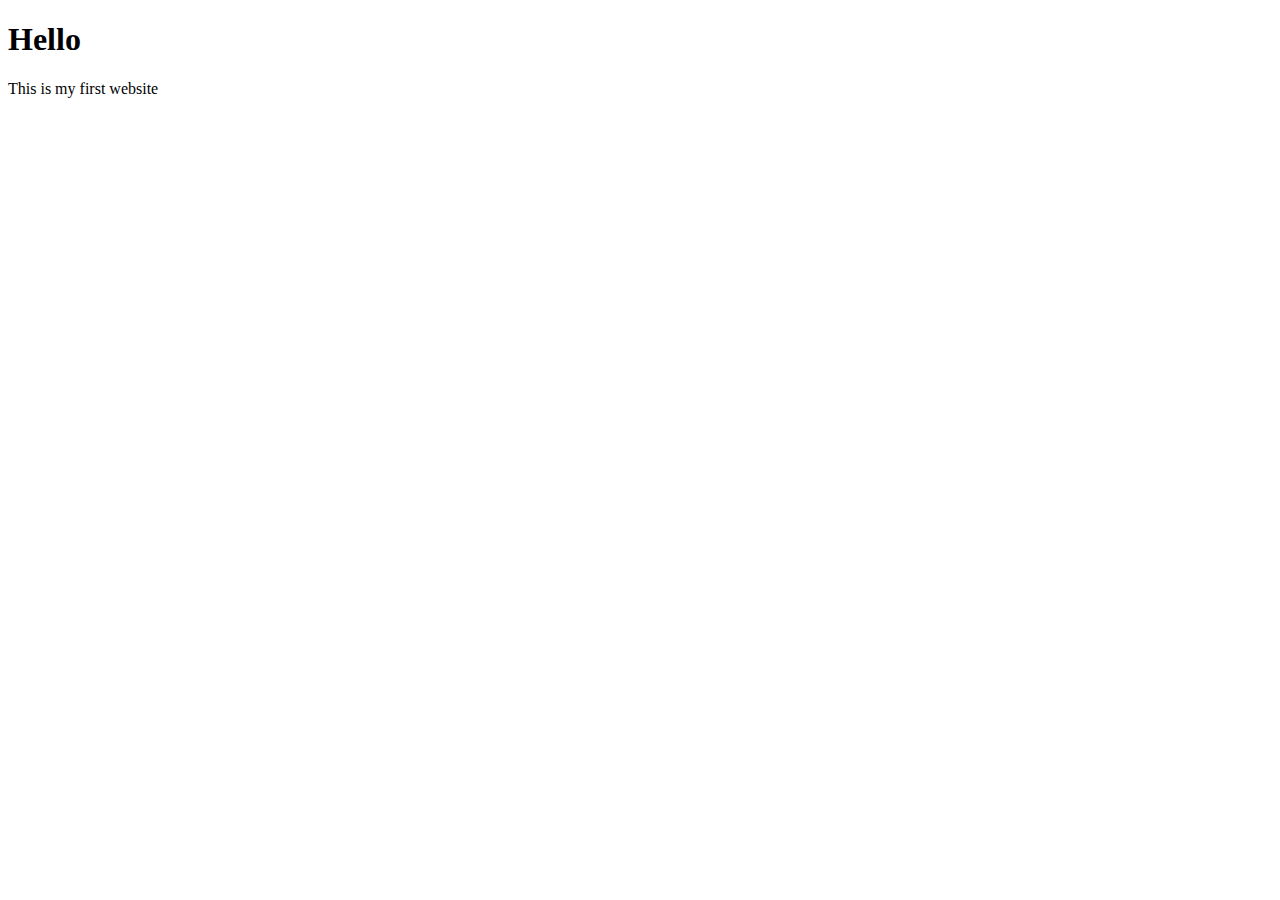
<file: 1. Lab 1 - Intro to HTML/index.html>
<!-- This line tells the browser that the document is an HTML5 file -->
<!DOCTYPE html>

<!-- The <html> tag wraps all the content on the page -->
<html>

    <!-- The <head> section contains information *about* the web page (not shown on the page) -->
    <head>
        <!-- The <title> tag sets the text shown in the browser tab -->
        <title>my website</title>
    </head>

    <!-- The <body> section contains all the visible content of the page -->
    <body>
        <!-- <h1> is a heading tag, used for the main title -->
        <h1>Hello</h1>

        <!-- <p> is a paragraph tag, used for regular text -->
        <p>This is my first website</p>
    </body>
</html>
</file>
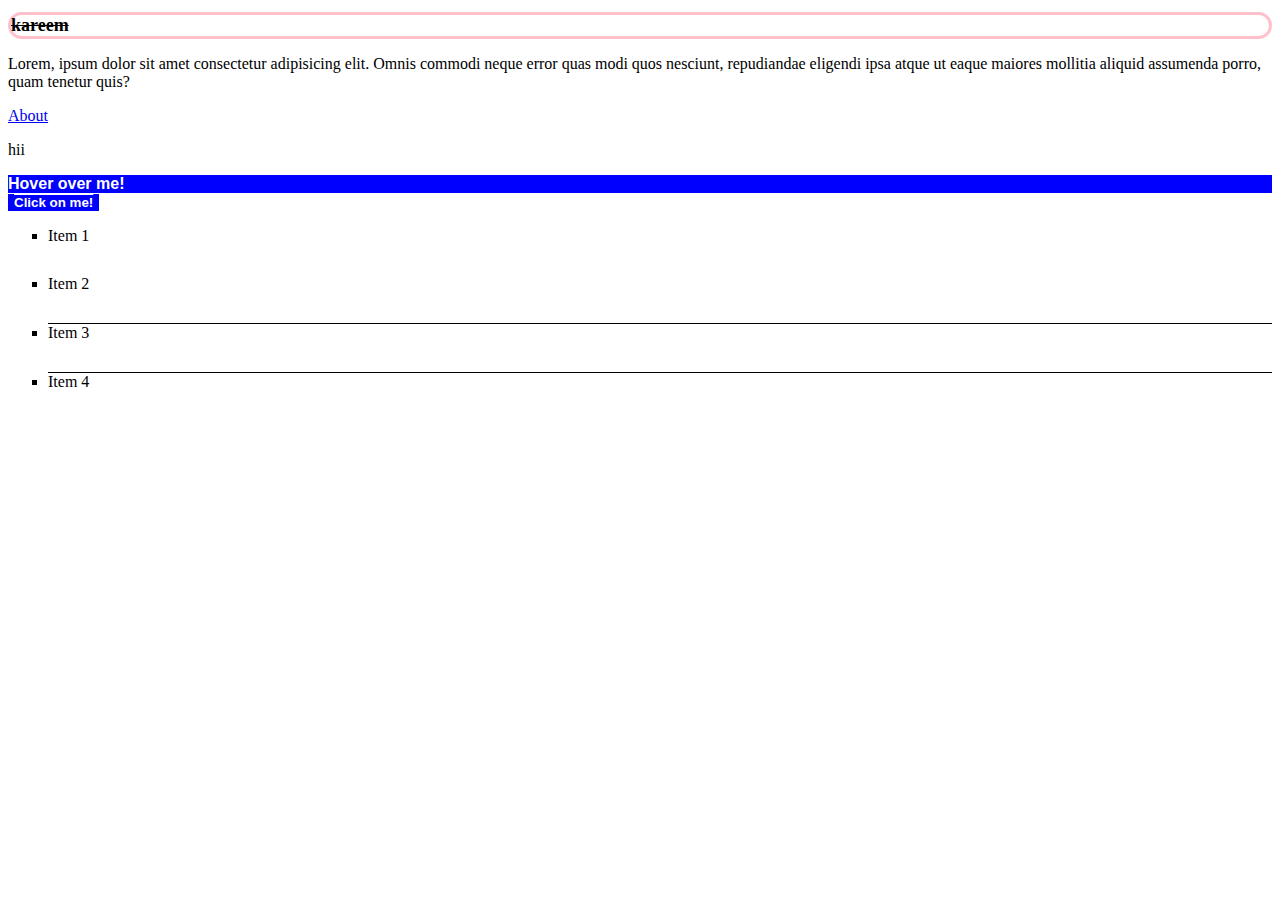
<file: 2. HTML & CSS/index.html>
<!DOCTYPE html>
<html lang="en">
    <head>
        <meta charset="UTF-8">
        <meta name="viewport" content="width=device-width, initial-scale=1.0">
        <title>First Web Page</title>
        <link rel="stylesheet" href="css/stylesheet.css">
    </head>
    <body>
        <h1>
            kareem
        </h1>
        <p>
            Lorem, ipsum dolor sit amet consectetur adipisicing elit. Omnis commodi neque error quas modi quos nesciunt, repudiandae eligendi ipsa atque ut eaque maiores mollitia aliquid assumenda porro, quam tenetur quis?
        </p>
            <a href="about.html">About</a>
            <p>hii</p>
        </div>

        <div class="example">
            Hover over me!
        </div>
        <button class="example">Click on me!</button>

        <div>
            <ul>
                <li class="li-example">Item 1</li>
                <li class="li-example">Item 2</li>
                <li class="li-example">Item 3</li>
                <li class="li-example">Item 4</li>
            </ul>
        </div>


    </body>

</html>
</file>
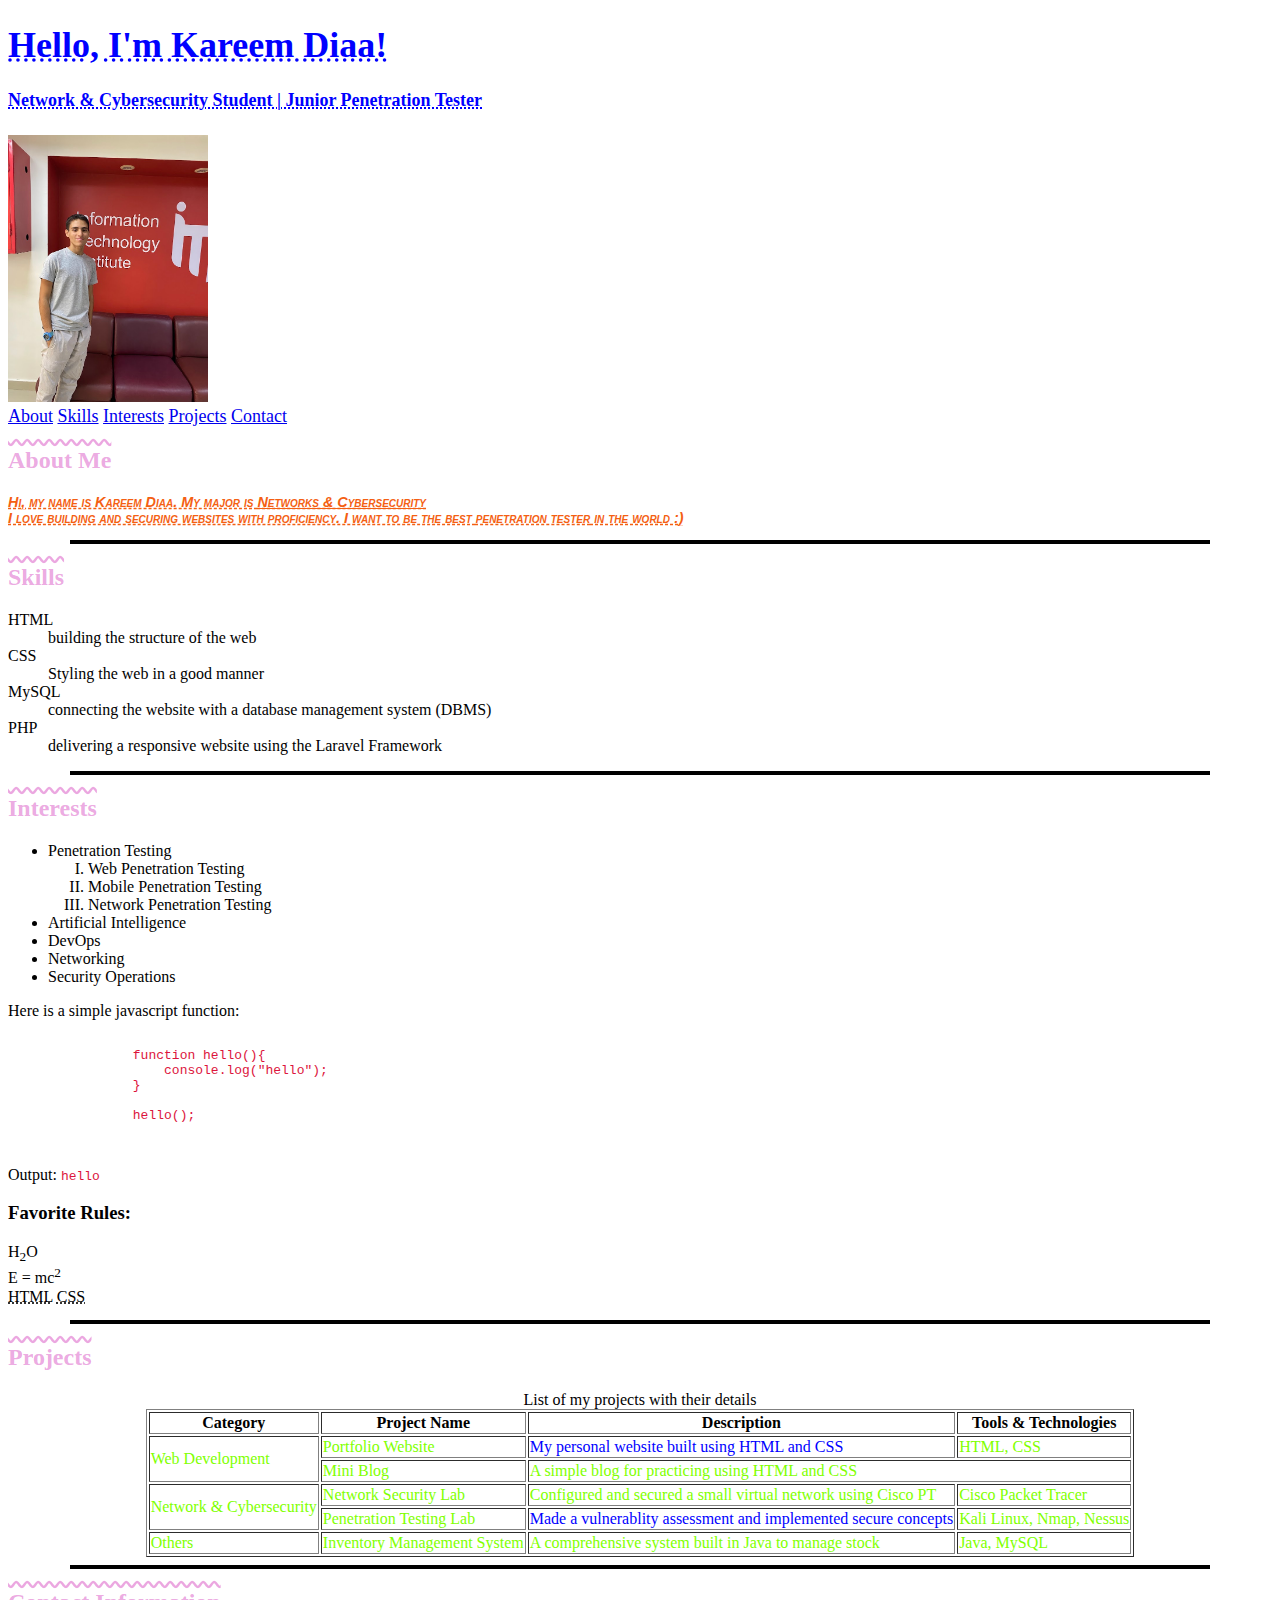
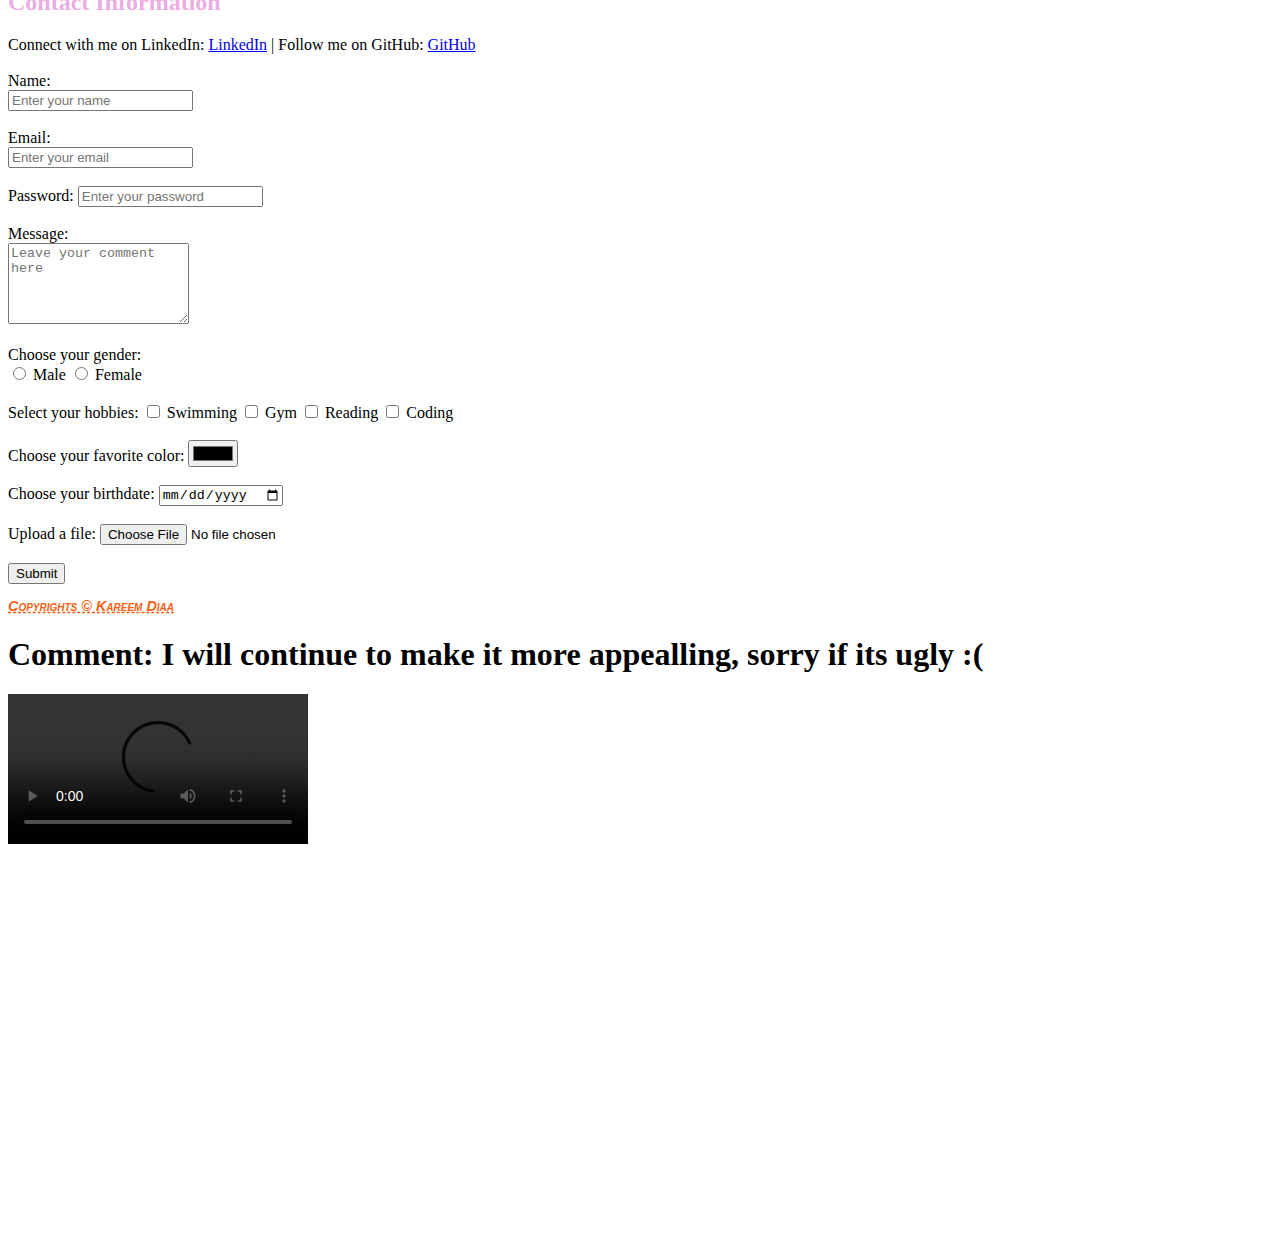
<file: 3. Lab 2, 3, 4 - Building a Portfolio from scratch using HTML and CSS/index.html>
<!DOCTYPE html>
<html lang="en">
<head>
    <meta charset="UTF-8">
    <meta name="description" content="this is my portfolio">
    <meta name="keywords" content="html, css, php, laravel">
    <meta name="viewport" content="width=device-width, initial-scale=1.0">
    <title>Kareem Diaa Portfolio</title>
    <link rel="stylesheet" href="style.css">
    <link rel="icon" href="https://external-content.duckduckgo.com/iu/?u=https%3A%2F%2Fthumbs.dreamstime.com%2Fz%2Fhtml-logo-editorial-illustrative-white-background-eps-download-vector-jpeg-banner-html-logo-editorial-illustrative-white-208329416.jpg&f=1&nofb=1&ipt=950c1ac5df650ce59abe45e3648eac5c987d9235007044c411834116e6a2b85d">

</head>
<body>
    <header>
        <h1>Hello, I'm Kareem Diaa!</h1>
        <h4>Network & Cybersecurity Student | Junior Penetration Tester</h4>

    </header>

    <img width="200" src="assets/picture1.jpg" alt="Kareem Diaa Picture">
    
    <br>

    <nav>
        <a href="#about">About</a>
        <a href="#skills">Skills</a>
        <a href="#interests">Interests</a>
        <a href="#projects">Projects</a>
        <a href="#contact">Contact</a>
    </nav>


    <section id="about">
        <h2>About Me</h2>
        <p>
            Hi, my name is Kareem Diaa. My major is <u>Networks & Cybersecurity</u><br>
            I love building and securing websites with proficiency.
            I want to be the best <em>penetration tester</em> in the world :)
        </p>



    </section>

    <hr width="90%" size="4" color="black">

    <section id="skills">
        <h2>Skills</h2>
        <dl>
            <dt>HTML</dt>
            <dd>building the structure of the web</dd>
            <dt>CSS</dt>
            <dd>Styling the web in a good manner</dd>
            <dt>MySQL</dt>
            <dd>connecting the website with a database management system (DBMS)</dd>
            <dt>PHP</dt>
            <dd>delivering a responsive website using the Laravel Framework</dd>
        </dl>
    </section>

    <hr width="90%" size="4" color="black">

    <section id="interests">
        <h2>Interests</h2>
        <ul>
            <li>Penetration Testing
                <ol type="I">
                    <li>Web Penetration Testing</li>
                    <li>Mobile Penetration Testing</li>
                    <li>Network Penetration Testing</li>
                </ol>
            </li>
            <li>Artificial Intelligence</li>
            <li>DevOps</li>
            <li>Networking</li>
            <li>Security Operations</li>
        </ul>

        Here is a simple javascript function:
        <pre><code>
                function hello(){
                    console.log("hello");
                }

                hello();
            </code>
        </pre>
        Output: <code>hello</code>

        <p>
            <h3>Favorite Rules:</h3>
            H<sub>2</sub>O<br>
            E = mc<sup>2</sup><br>
            <abbr title="HyberText Markup Language">HTML</abbr>
            <abbr title="Cascading Style Sheet">CSS</abbr>
        </p>
    </section>

    <hr width="90%" size="4" color="black">

    <section id="projects">
        <h2>Projects</h2>
        <table border="1" align="center">
            <caption>List of my projects with their details</caption>
            <thead>
                <tr>
                    <th>Category</th>
                    <th>Project Name</th>
                    <th>Description</th>
                    <th>Tools & Technologies</th>
                </tr>
            </thead>
            <tbody class="class1">
                <tr>
                    <td rowspan="2">Web Development</td>
                    <td>Portfolio Website</td>
                    <td id="id1">My personal website built using HTML and CSS</td>
                    <td>HTML, CSS</td>
                </tr>
                <tr>
                    <td>Mini Blog</td>
                    <td colspan="2">A simple blog for practicing using HTML and CSS</td>
                </tr>
                <tr>
                    <td rowspan="2">Network & Cybersecurity</td>
                    <td>Network Security Lab</td>
                    <td>Configured and secured a small virtual network using Cisco PT</td>
                    <td>Cisco Packet Tracer</td>
                </tr>
                <tr>
                    <td>Penetration Testing Lab</td>
                    <td id="id1">Made a vulnerablity assessment and implemented secure concepts</td>
                    <td>Kali Linux, Nmap, Nessus</td>
                </tr>                
                <tr>
                    <td>Others</td>
                    <td>Inventory Management System</td>
                    <td>A comprehensive system built in Java to manage stock</td>
                    <td>Java, MySQL</td>
                </tr>

            </tbody>
            <tfoot>

            </tfoot>

        </table>
    </section>


    <hr width="90%" size="4" color="black">

    <section id="contact">
        <h2>Contact Information</h2>
        Connect with me on LinkedIn: <a target="_blank" href="https://www.linkedin.com/in/kareem-diaa/">LinkedIn</a> | Follow me on GitHub: <a target="_blank" href="https://github.com/kareem-diaa">GitHub</a>
        <br><br>
        <form action="#" method="post">


            <label for="name">Name:</label><br>
            <input type="text" id="name" name="name" placeholder="Enter your name" required><br><br>

            <label for="email">Email:</label><br>
            <input type="email" id="email" name="email" placeholder="Enter your email" required><br><br>

            <label for="password">Password:</label>
            <input type="password" name="password" id="password" placeholder="Enter your password" required><br><br>

            <label for="message">Message:</label><br>
            <textarea id="message" name="message" rows="5" placeholder="Leave your comment here"></textarea><br><br>



            <label>Choose your gender:</label><br>
            <input type="radio" name="gender" id="male" value="Male">
            <label for="male">Male</label>

            <input type="radio" name="gender" id="female" value="Female">
            <label for="female">Female</label>


            <br><br>
            <label for="hobbies">Select your hobbies:</label>

            <input type="checkbox" name="hobbies" id="swimming" value="Swimming">
            <label for="swimming">Swimming</label>

            <input type="checkbox" name="hobbies" id="gym" value="Gym">
            <label for="gym">Gym</label>

            <input type="checkbox" name="hobbies" id="reading" value="Reading">
            <label for="reading">Reading</label>

            <input type="checkbox" name="hobbies" id="coding" value="Coding">
            <label for="coding">Coding</label><br><br>


            <label for="color">Choose your favorite color: </label>
            <input type="color" id="color" name="color"><br><br>

            <label for="birthdate">Choose your birthdate: </label>
            <input type="date" id="birthdate" name="birthdate"><br><br>

            <label for="file">Upload a file:</label>
            <input type="file" name="file" id="file"><br><br>

            <input type="submit" value="Submit">

        </form>

    </section>
    
    <footer>
        <p>Copyrights &copy; Kareem Diaa</p>
    </footer>


    <h1>
        Comment: 
        I will continue to make it more appealling, sorry if its ugly :(
    </h1>
    
    <video src="https://media.istockphoto.com/id/1453353511/video/tilted-palm-trees-at-the-beautiful-tropical-beach-waves-of-turquoise-sea-on-the-sandy-shore.mp4?s=mp4-640x640-is&k=20&c=qjx_WwhObPh72pT7ShN96m9SQIAfVE5bxxcz6OznUs0=" controls loop autoplay></video>
    <br>
    <iframe src="https://tryhackme.com/dashboard"  width="600" height="400" frameborder="0"></iframe>






</body>
</html>
</file>
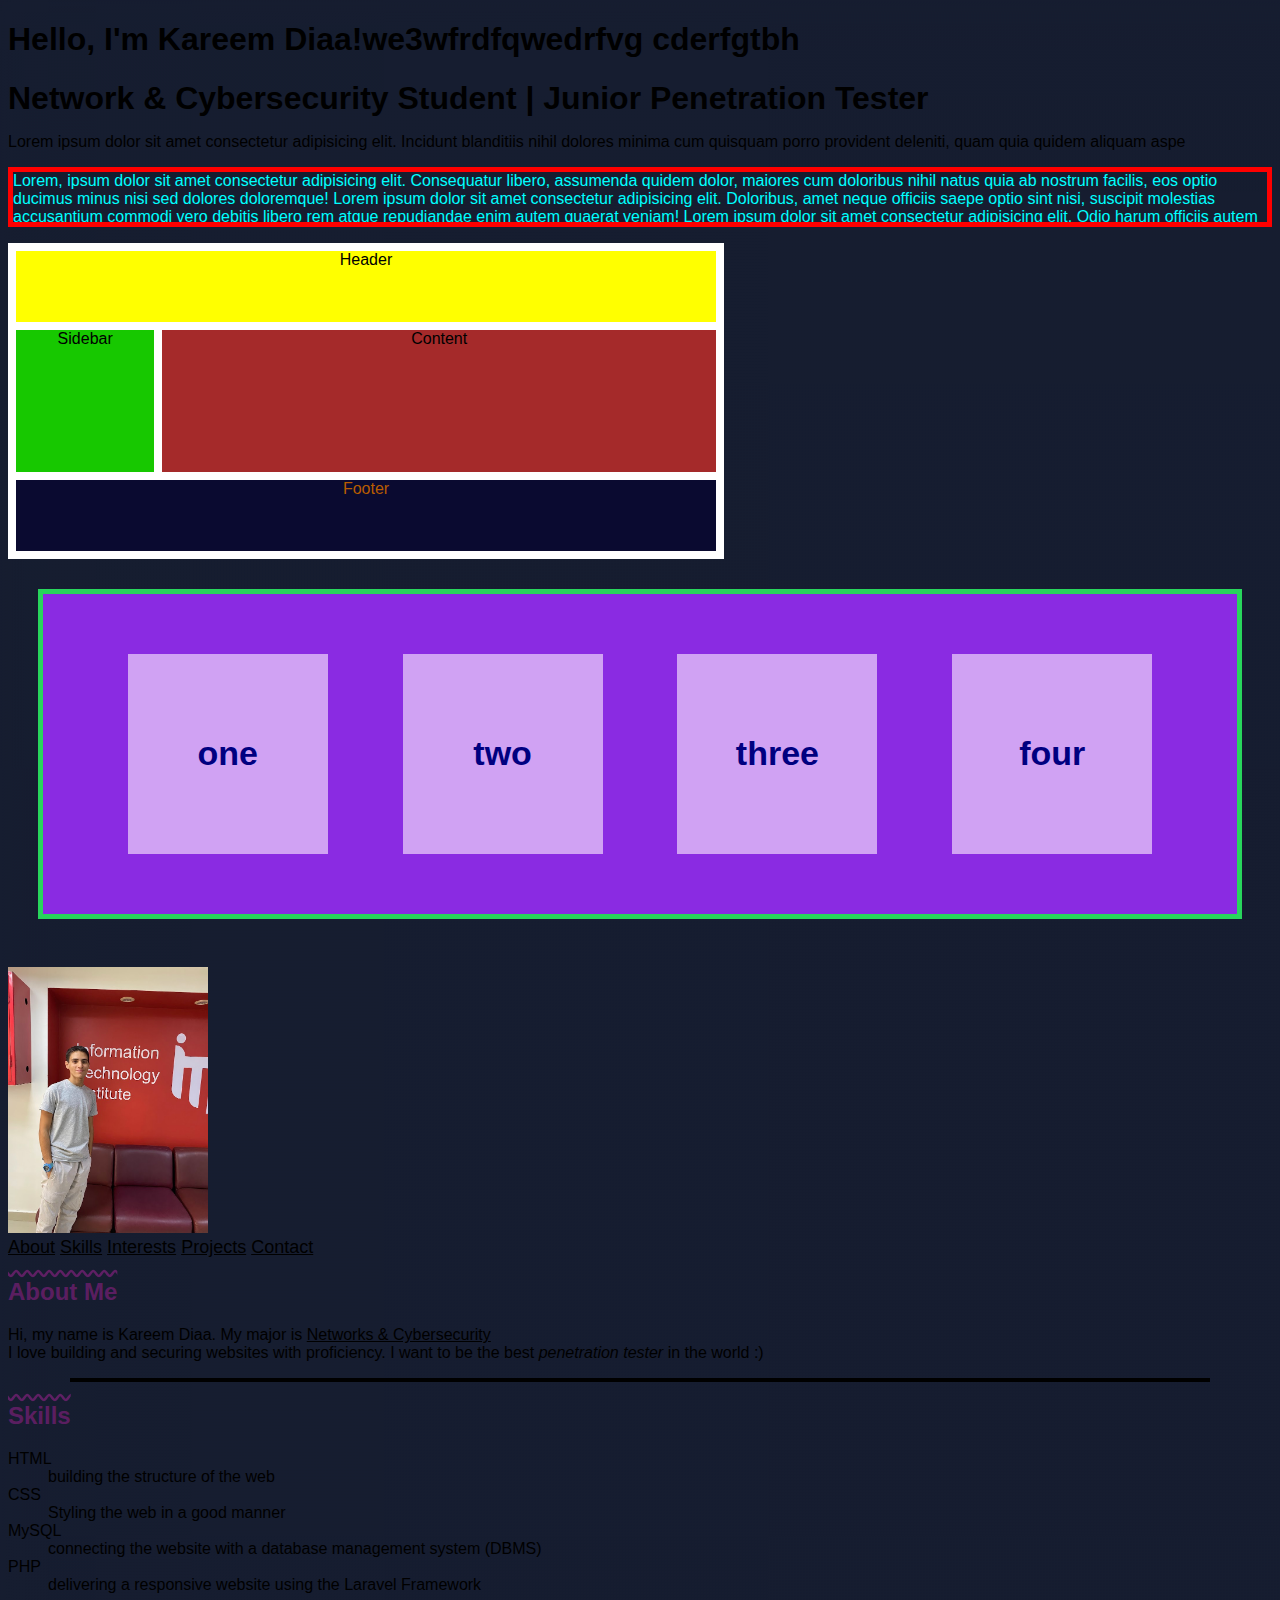
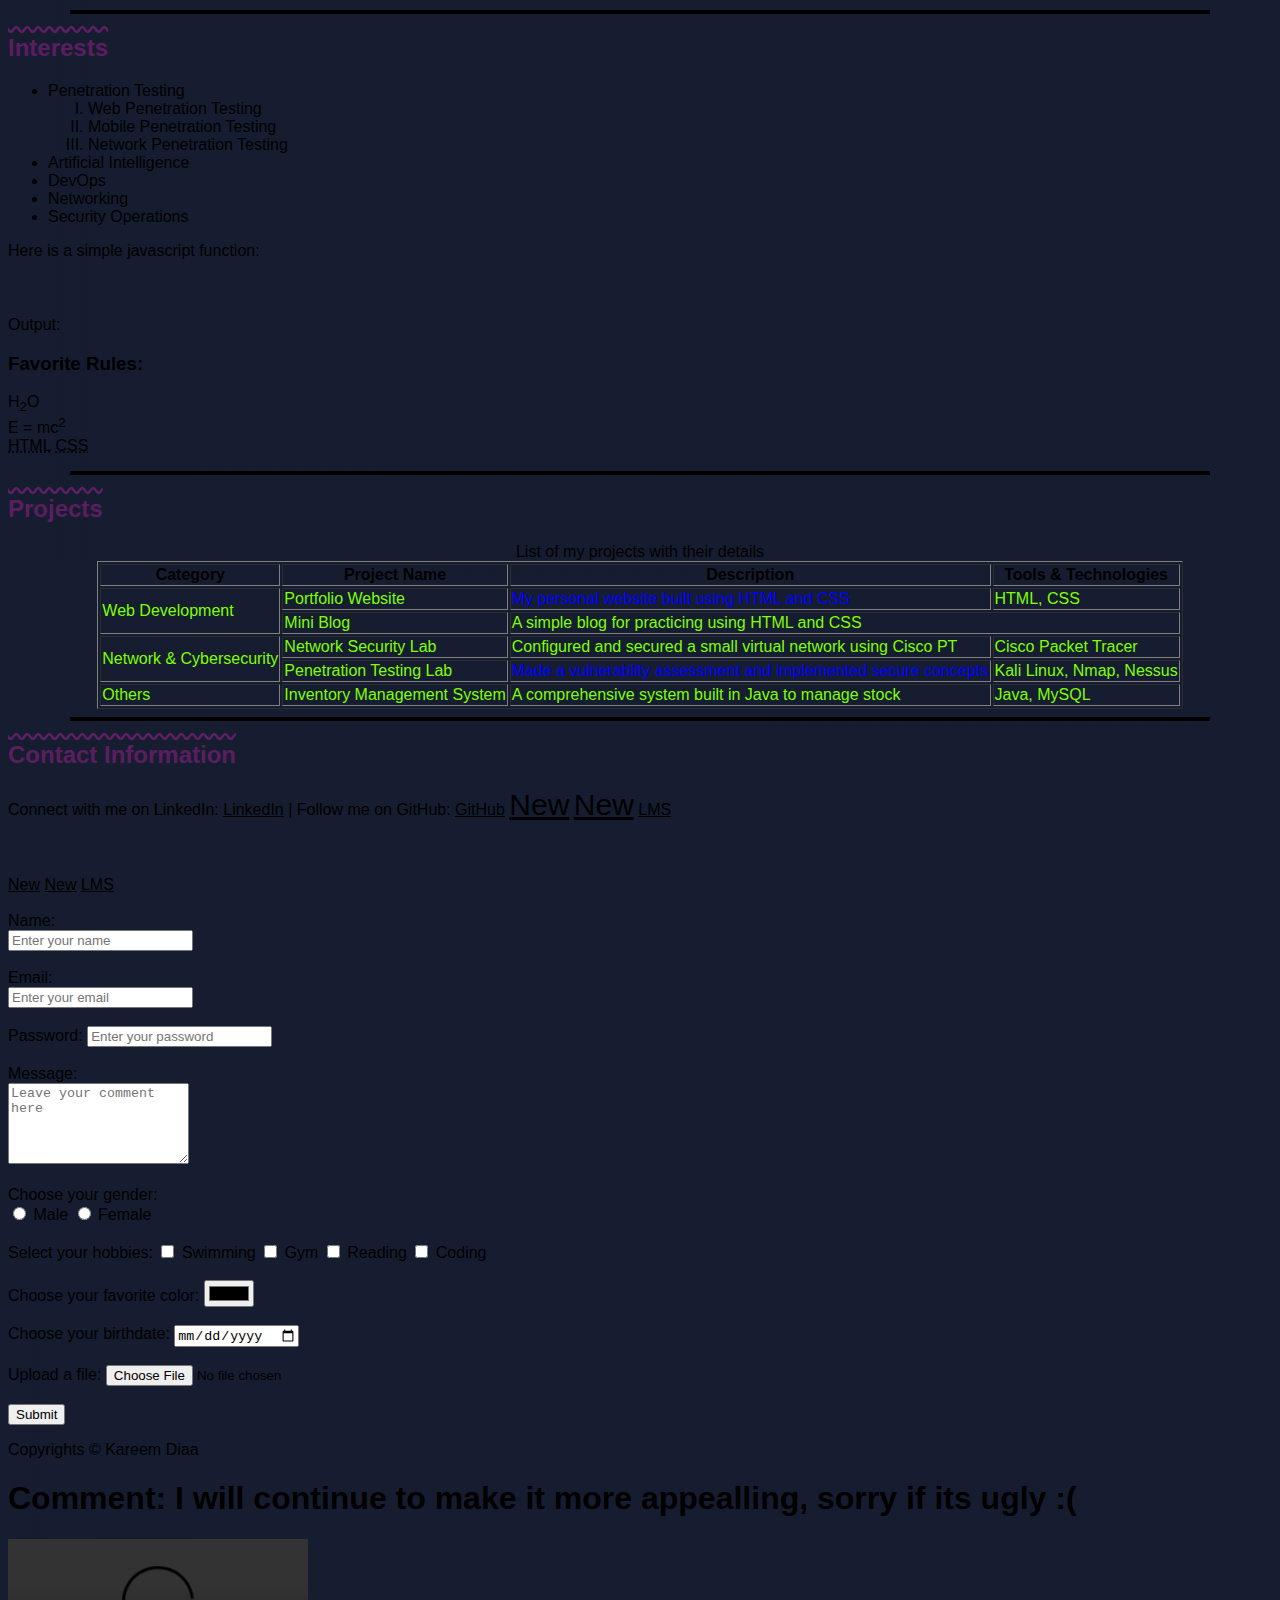
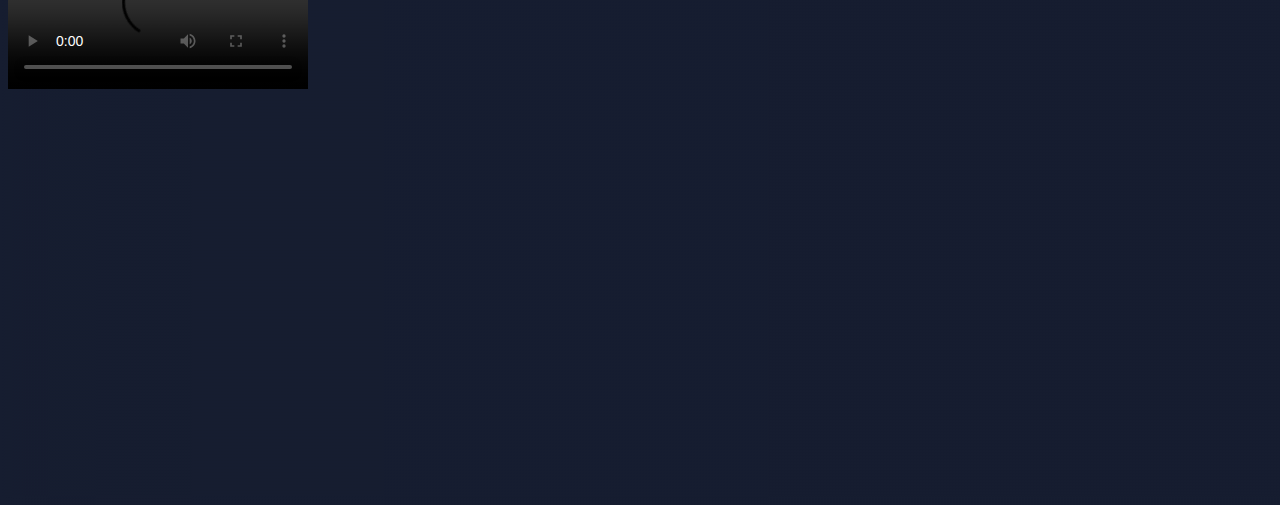
<file: 5. More Lab Particiaption Portfolio/index.html>
<!DOCTYPE html>
<html lang="en">
<head>
    <meta charset="UTF-8">
    <meta name="description" content="this is my portfolio">
    <meta name="keywords" content="html, css, php, laravel">
    <meta name="viewport" content="width=device-width, initial-scale=1.0">
    <title>Kareem Diaa Portfolio</title>
    <link rel="stylesheet" href="style.css">
    <link rel="icon" href="https://external-content.duckduckgo.com/iu/?u=https%3A%2F%2Fthumbs.dreamstime.com%2Fz%2Fhtml-logo-editorial-illustrative-white-background-eps-download-vector-jpeg-banner-html-logo-editorial-illustrative-white-208329416.jpg&f=1&nofb=1&ipt=950c1ac5df650ce59abe45e3648eac5c987d9235007044c411834116e6a2b85d">

</head>
<body>
    <header>
        <h1>Hello, I'm Kareem Diaa!we3wfrdfqwedrfvg cderfgtbh </h1>
        <h1 class="inlined">Network & Cybersecurity Student | Junior Penetration Tester</h1>
        <p class="blocked">Lorem ipsum dolor sit amet consectetur adipisicing elit. Incidunt blanditiis nihil dolores minima cum quisquam porro provident deleniti, quam quia quidem aliquam aspe</p>
        <p class="huge-text">
            Lorem, ipsum dolor sit amet consectetur adipisicing elit. Consequatur libero, assumenda quidem dolor, maiores cum doloribus nihil natus quia ab nostrum facilis, eos optio ducimus minus nisi sed dolores doloremque!
            Lorem ipsum dolor sit amet consectetur adipisicing elit. Doloribus, amet neque officiis saepe optio sint nisi, suscipit molestias accusantium commodi vero debitis libero rem atque repudiandae enim autem quaerat veniam!
            Lorem ipsum dolor sit amet consectetur adipisicing elit. Odio harum officiis autem nihil quos doloribus natus ipsa voluptate eum, nesciunt, nemo quod aliquid dignissimos quam, inventore soluta voluptas neque dolorum!
            Lorem, ipsum dolor sit amet consectetur adipisicing elit. Consequatur libero, assumenda quidem dolor, maiores cum doloribus nihil natus quia ab nostrum facilis, eos optio ducimus minus nisi sed dolores doloremque!
            Lorem ipsum dolor sit amet consectetur adipisicing elit. Doloribus, amet neque officiis saepe optio sint nisi, suscipit molestias accusantium commodi vero debitis libero rem atque repudiandae enim autem quaerat veniam!
            Lorem ipsum dolor sit amet consectetur adipisicing elit. Odio harum officiis autem nihil quos doloribus natus ipsa voluptate eum, nesciunt, nemo quod aliquid dignissimos quam, inventore soluta voluptas neque dolorum!
            Lorem, ipsum dolor sit amet consectetur adipisicing elit. Consequatur libero, assumenda quidem dolor, maiores cum doloribus nihil natus quia ab nostrum facilis, eos optio ducimus minus nisi sed dolores doloremque!
            Lorem ipsum dolor sit amet consectetur adipisicing elit. Doloribus, amet neque officiis saepe optio sint nisi, suscipit molestias accusantium commodi vero debitis libero rem atque repudiandae enim autem quaerat veniam!
            Lorem ipsum dolor sit amet consectetur adipisicing elit. Odio harum officiis autem nihil quos doloribus natus ipsa voluptate eum, nesciunt, nemo quod aliquid dignissimos quam, inventore soluta voluptas neque dolorum!
            Lorem ipsum, dolor sit amet consectetur adipisicing elit. Laudantium ratione voluptas numquam aspernatur possimus sapiente aperiam nesciunt, nam maiores beatae quaerat odit praesentium cupiditate hic cum assumenda aliquam quia maxime.
        </p>
    </header>

    <div class="grid-container">
        <div class="header">Header</div>
        <div class="sidebar">Sidebar</div>
        <div class="content">Content</div>
        <div class="footer">Footer</div>
    </div>

    <div class="container">
        <div class="child1">one</div>
        <div class="child2">two</div>
        <div class="child3">three</div>
        <div class="child4">four</div>
        <!-- <div class="child1">one</div>
        <div class="child2">two</div>
        <div class="child3">three</div>
        <div class="child4">four</div>
        <div class="child1">one</div>
        <div class="child2">two</div>
        <div class="child3">three</div>
        <div class="child4">four</div>
        <div class="child1">one</div>
        <div class="child2">two</div>
        <div class="child3">three</div>
        <div class="child4">four</div>
        <div class="child1">one</div>
        <div class="child2">two</div>
        <div class="child3">three</div>
        <div class="child4">four</div>
        <div class="child1">one</div>
        <div class="child2">two</div>
        <div class="child3">three</div>
        <div class="child4">four</div>
         -->
    </div>



    <br>

    <img width="200" src="assets/picture1.jpg" alt="Kareem Diaa Picture">
    

    <br>


    <nav>
        <a href="#about">About</a>
        <a href="#skills">Skills</a>
        <a href="#interests">Interests</a>
        <a href="#projects">Projects</a>
        <a href="#contact">Contact</a>
    </nav>


    <section id="about">
        <h2>About Me</h2>
        <p>
            Hi, my name is Kareem Diaa. My major is <u>Networks & Cybersecurity</u><br>
            I love building and securing websites with proficiency.
            I want to be the best <em>penetration tester</em> in the world :)
        </p>



    </section>

    <hr width="90%" size="4" color="black">

    <section id="skills">
        <h2>Skills</h2>
        <dl>
            <dt>HTML</dt>
            <dd>building the structure of the web</dd>
            <dt>CSS</dt>
            <dd>Styling the web in a good manner</dd>
            <dt>MySQL</dt>
            <dd>connecting the website with a database management system (DBMS)</dd>
            <dt>PHP</dt>
            <dd>delivering a responsive website using the Laravel Framework</dd>
        </dl>
    </section>

    <hr width="90%" size="4" color="black">

    <section id="interests">
        <h2>Interests</h2>
        <ul>
            <li>Penetration Testing
                <ol type="I">
                    <li>Web Penetration Testing</li>
                    <li>Mobile Penetration Testing</li>
                    <li>Network Penetration Testing</li>
                </ol>
            </li>
            <li>Artificial Intelligence</li>
            <li>DevOps</li>
            <li>Networking</li>
            <li>Security Operations</li>
        </ul>

        Here is a simple javascript function:
        <pre><code>
                function hello(){
                    console.log("hello");
                }

                hello();
            </code>
        </pre>
        Output: <code>hello</code>

        <p>
            <h3>Favorite Rules:</h3>
            H<sub>2</sub>O<br>
            E = mc<sup>2</sup><br>
            <abbr title="HyberText Markup Language">HTML</abbr>
            <abbr title="Cascading Style Sheet">CSS</abbr>
        </p>
    </section>

    <hr width="90%" size="4" color="black">

    <section id="projects">
        <h2>Projects</h2>
        <table border="1" align="center">
            <caption>List of my projects with their details</caption>
            <thead>
                <tr>
                    <th>Category</th>
                    <th>Project Name</th>
                    <th>Description</th>
                    <th>Tools & Technologies</th>
                </tr>
            </thead>
            <tbody class="class1">
                <tr>
                    <td rowspan="2">Web Development</td>
                    <td>Portfolio Website</td>
                    <td id="id1">My personal website built using HTML and CSS</td>
                    <td>HTML, CSS</td>
                </tr>
                <tr>
                    <td>Mini Blog</td>
                    <td colspan="2">A simple blog for practicing using HTML and CSS</td>
                </tr>
                <tr>
                    <td rowspan="2">Network & Cybersecurity</td>
                    <td>Network Security Lab</td>
                    <td>Configured and secured a small virtual network using Cisco PT</td>
                    <td>Cisco Packet Tracer</td>
                </tr>
                <tr>
                    <td>Penetration Testing Lab</td>
                    <td id="id1">Made a vulnerablity assessment and implemented secure concepts</td>
                    <td>Kali Linux, Nmap, Nessus</td>
                </tr>                
                <tr>
                    <td>Others</td>
                    <td>Inventory Management System</td>
                    <td>A comprehensive system built in Java to manage stock</td>
                    <td>Java, MySQL</td>
                </tr>

            </tbody>
            <tfoot>

            </tfoot>

        </table>
    </section>


    <hr width="90%" size="4" color="black">

    <section id="contact">
        <h2>Contact Information</h2>
        Connect with me on LinkedIn: <a target="_blank" href="https://www.linkedin.com/in/kareem-diaa/">LinkedIn</a> | Follow me on GitHub: <a target="_blank" href="https://github.com/kareem-diaa">GitHub</a>
        <a class="link1" href="https://google.com">New</a>
        <a class="link1" href="https://google.com">New</a>
        <a class="link2" href="https://learnms.sut.edu.eg">LMS</a>
        <br><br>
        <br><br>
        <a href="https://godogle.com">New</a>
        <a href="https://godogle.com">New</a>
        <a href="https://ledarnms.sut.edu.eg">LMS</a>
        <br><br>
        <form action="#" method="post">


            <label for="name">Name:</label><br>
            <input type="text" id="name" name="name" placeholder="Enter your name" required><br><br>

            <label for="email">Email:</label><br>
            <input type="email" id="email" name="email" placeholder="Enter your email" required><br><br>

            <label for="password">Password:</label>
            <input type="password" name="password" id="password" placeholder="Enter your password" required><br><br>

            <label for="message">Message:</label><br>
            <textarea id="message" name="message" rows="5" placeholder="Leave your comment here"></textarea><br><br>



            <label>Choose your gender:</label><br>
            <input type="radio" name="gender" id="male" value="Male">
            <label for="male">Male</label>

            <input type="radio" name="gender" id="female" value="Female">
            <label for="female">Female</label>


            <br><br>
            <label for="hobbies">Select your hobbies:</label>

            <input type="checkbox" name="hobbies" id="swimming" value="Swimming">
            <label for="swimming">Swimming</label>

            <input type="checkbox" name="hobbies" id="gym" value="Gym">
            <label for="gym">Gym</label>

            <input type="checkbox" name="hobbies" id="reading" value="Reading">
            <label for="reading">Reading</label>

            <input type="checkbox" name="hobbies" id="coding" value="Coding">
            <label for="coding">Coding</label><br><br>


            <label for="color">Choose your favorite color: </label>
            <input type="color" id="color" name="color"><br><br>

            <label for="birthdate">Choose your birthdate: </label>
            <input type="date" id="birthdate" name="birthdate"><br><br>

            <label for="file">Upload a file:</label>
            <input type="file" name="file" id="file"><br><br>

            <input type="submit" value="Submit">

        </form>

    </section>
    
    <footer>
        <p>Copyrights &copy; Kareem Diaa</p>
    </footer>


    <h1>
        Comment: 
        I will continue to make it more appealling, sorry if its ugly :(
    </h1>
    
    <video src="https://media.istockphoto.com/id/1453353511/video/tilted-palm-trees-at-the-beautiful-tropical-beach-waves-of-turquoise-sea-on-the-sandy-shore.mp4?s=mp4-640x640-is&k=20&c=qjx_WwhObPh72pT7ShN96m9SQIAfVE5bxxcz6OznUs0=" controls loop autoplay></video>
    <br>
    <iframe src="https://tryhackme.com/dashboard"  width="600" height="400" frameborder="0"></iframe>






</body>
</html>
</file>
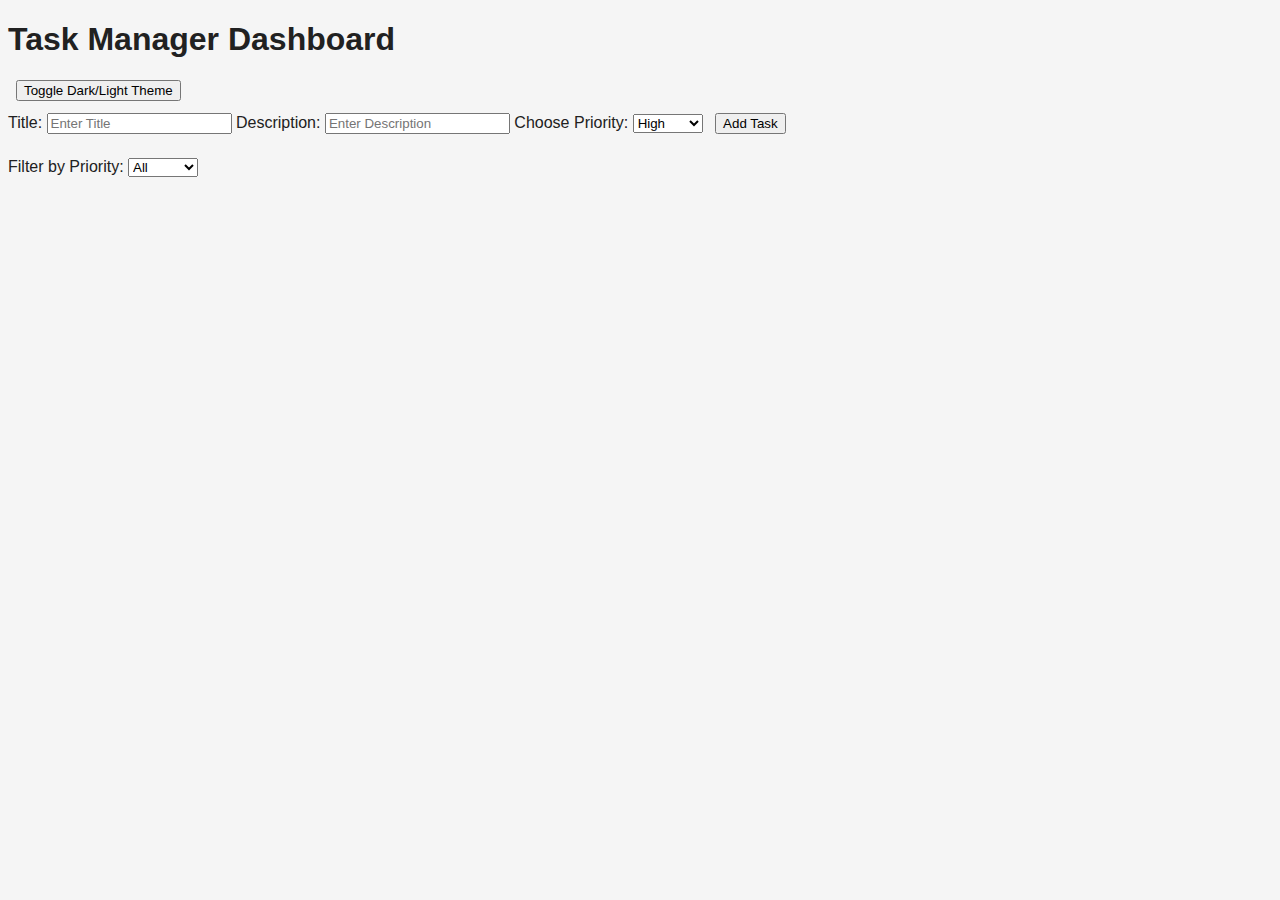
<file: 7. HTML CSS JS - Task Manager CRUD & Local Storage/index.html>
<!DOCTYPE html>
<html lang="en">
<head>
    <meta charset="UTF-8">
    <title>Task Manager Dashboard</title>
    <link rel="stylesheet" href="style.css">
</head>
<body>
    <h1>Task Manager Dashboard</h1>

    <button id="themeToggle">Toggle Dark/Light Theme</button>

    <form id="taskForm">
        <label for="taskTitle">Title: </label>
        <input type="text" id="taskTitle" placeholder="Enter Title" required>
        <label for="taskDesc">Description: </label>
        <input type="text" id="taskDesc" placeholder="Enter Description" required>
        <label for="taskPriority">Choose Priority: </label>
        <select id="taskPriority">
            <option value="High">High</option>
            <option value="Medium">Medium</option>
            <option value="Low">Low</option>
        </select>
        <button type="submit">Add Task</button>
    </form>

    <label>
    Filter by Priority:
    <select id="filterPriority">
        <option value="All">All</option>
        <option value="High">High</option>
        <option value="Medium">Medium</option>
        <option value="Low">Low</option>
    </select>
    </label>

    <ul id="taskList">
        
    </ul>

    <script src="script.js"></script>
</body>
</html>
</file>
<file: 2. HTML & CSS/css/stylesheet.css>
/* div{
    color: red;
    color: #0034f5;
    color: rgb(255, 0, 100);
    color: rgba(0, 255, 30, 0.737);
} */

h1 {
    font-size: large;
    font-weight: normal;
    font-weight: bold;
    text-decoration: underline;
    text-decoration: overline;
    text-decoration: line-through;
    text-transform: uppercase;
    text-transform: capitalize;
    text-transform: lowercase;
    border: 3px solid pink;
    border-radius: 100px;
    
}

.example {
    border: 30px;
    border-color: black;
    background-color: blue;
    color: white;
    font-family: 'Gill Sans', 'Gill Sans MT', Calibri, 'Trebuchet MS', sans-serif;
    text-decoration: overline;
    font-weight: bold;
}

.example:hover {
    border: 30px;
    border-color: red;
    background-color: rgb(221, 0, 255);
    color: white;
    font-family: 'Times New Roman', Times, serif;
    text-decoration: underline;
    font-weight: normal;
}

.li-example {
    list-style-type: none;
    list-style-type: square;
    border-bottom: 1px solid black;
    padding-bottom: 30px;
    
}

.li-example:last-child {
    border-bottom: none;
}


.li-example:first-child {
    border-bottom: none;
}
</file>
<file: 3. Lab 2, 3, 4 - Building a Portfolio from scratch using HTML and CSS/style.css>
header {
    font-size: large;
    color: blue;
    text-decoration: underline dotted;

}

h2 {
    color: blue;
    text-decoration: overline wavy;

    color: rgba(205, 34, 178, 0.4);
}

nav{
    font-size: large;
    color: deeppink;
}



p {
    color: darkgreen;
    color: #F45F13;
    text-decoration: underline dashed;
    font-style: italic;
    font-weight: bolder;
    font-family: 'Lucida Sans', 'Lucida Sans Regular', 'Lucida Grande', 'Lucida Sans Unicode', Geneva, Verdana, sans-serif;
    font-variant: small-caps;
    font-size: 90%;

}

.class1{
    color: chartreuse;
}


#id1{
    color: blue;
}

code{
    color: crimson;
}
</file>
<file: 5. More Lab Particiaption Portfolio/style.css>
/*
h1 {
    font-size: 200%;
    color: blue;
    text-decoration: underline dotted;
    border-color: #F45F13;
    border-style: dashed;
    border-style: solid;
    border-width: 5px 7px 8px 10px;
    border-bottom: #F45F13 solid 5px;
    border-top: red dashed 10px;
    border:  red 15px dashed;
    border-bottom: black 20px solid;
    padding: 15px;
    width: 50%;
    height: 50%;
    min-width: 400px;
    padding: 50px;
    margin: 50px;
    padding-left: 5px;
    padding-right: 10px;
    padding: 50px 5px;
    margin: 100px 50px 60px 0px;

}    */


h2 {
    color: blue;
    text-decoration: overline wavy;

    color: rgba(205, 34, 178, 0.4);
}

nav {
    font-size: large;
    color: deeppink;
}


/* 
p {
    color: darkgreen;
    color: #F45F13;
    text-decoration: underline dashed;
    font-style: italic;
    font-weight: bolder;
    font-family: 'Lucida Sans', 'Lucida Sans Regular', 'Lucida Grande', 'Lucida Sans Unicode', Geneva, Verdana, sans-serif;
    font-variant: small-caps;
    font-size: 90%;

} */

.class1 {
    color: chartreuse;
}


#id1 {
    color: blue;
}


a:link {
    color: black;
    text-decoration: underline;
}

a:visited {
    color: red;
    text-decoration: underline;
}



a:hover {
    color: aqua;
    font-size: 30px;
    text-decoration: underline;
}


.link1:link {
    color: black;
    font-size: 30px;
    text-decoration: underline;
}


a:active {
    color: purple;
    text-decoration: underline;

}

body {
    background-image: url("assets/picture2.png");
    /* background-size: cover; */
    background-repeat: repeat;
    font-family: 'Franklin Gothic Medium', 'Arial Narrow', Arial, sans-serif;
}

.inlined {
    display: inline;
}

.blocked {
    display: block;

}

code {
    color: crimson;
    /* visibility: hidden; */
    display: inline-block;
    display: none;
}



.huge-text {
    color: aqua;
    border: solid red 5px;
    height: 50px;
    overflow: auto;
    /* overflow: scroll; */
    /* overflow: visible; */
}

/* Childs */

.child1 {
    background-color: coral;
    /* margin: 10px; */
}

.child2 {
    background-color: blue;
    /* margin: 10px; */
}

.child3 {
    background-color: green;
    /* margin: 10px; */
}

.child4 {
    background-color: rgb(0, 217, 255);
    /* margin: 10px; */

}


/* Flex box */
/* ------------------------------------------------------------------------------ */
.container {
    background-color: blueviolet;
    margin: 30px;
    padding: 10px;
    border: solid rgb(40, 213, 92) 5px;
    display: flex;
    flex-direction: row;
    justify-content: start;
    align-items: center;
    flex-wrap: wrap-reverse;
    flex-flow: row wrap;
    height: 300px;
    justify-content: space-evenly;
}

.container div {
    width: 200px;
    height: 200px;
    background-color: rgba(255, 242, 255, 0.6);
    color: navy;
    font-size: 34px;
    font-weight: bold;
    text-align: center;
    align-items: center;
    justify-content: center;
    display: flex;
    ;
}

/* Grid */
/* ------------------------------------------------------------------------------ */

.grid-container {
    background: white;
    width: 700px;
    height: 300px;
    display: grid;
    grid-template-columns: 1fr 4fr;
    grid-template-rows: 1fr 2fr 1fr;
    grid-template-areas:
        "header header"
        "sidebar content1"
        "footer footer";
    row-gap: 8px;
    column-gap: 8px;
    padding: 8px;
}

.header {
    text-align: center;
    grid-area: header;
    background: yellow;
}

.content {
    text-align: center;
    grid-area: content1;
    background: brown;
}

.sidebar {
    text-align: center;
    grid-area: sidebar;
    background: rgb(23, 200, 0);
}

.footer {
    text-align: center;
    grid-area: footer;
    color: rgb(184, 92, 0);
    background: rgb(10, 10, 48);
}
</file>
<file: 7. HTML CSS JS - Task Manager CRUD & Local Storage/style.css>
body {
	background: #f5f5f5;
	color: #212121;
	font-family: Arial, sans-serif;
	transition: background 0.3s, color 0.3s;
}

.dark-theme {
	background: #252525;
	color: #e0e0e0;
}

#taskForm, #filterPriority {
	margin: 12px 0;
}

li {
	margin: 8px 0;
	padding: 8px;
	background: #e9e9e9;
	border-radius: 5px;
}

li.high { border-left: 5px solid #df2929; }
li.medium { border-left: 5px solid #e8b600; }
li.low { border-left: 5px solid #50b56d; }

button {
	margin-left: 8px;
}
</file>
